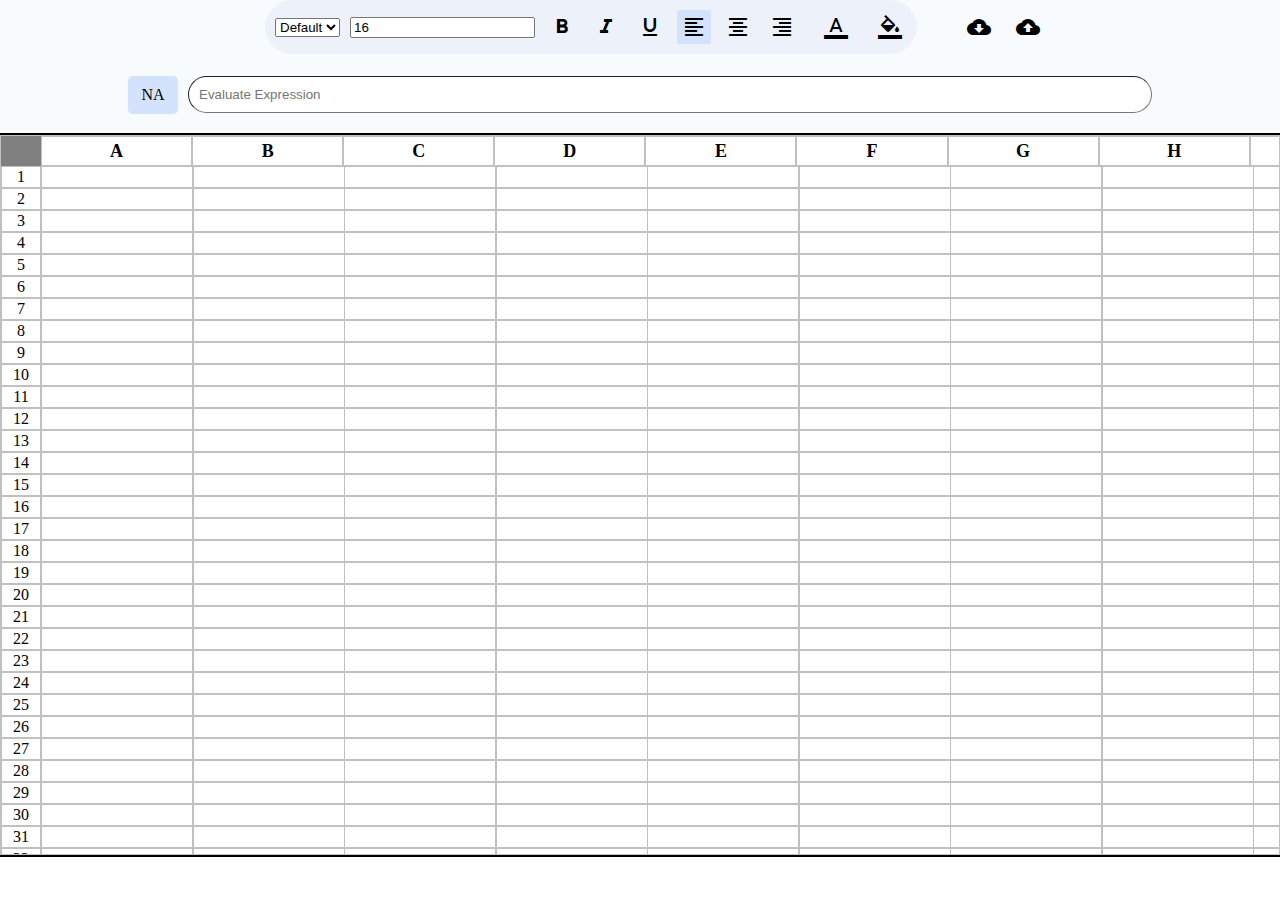
<file: index.html>
<!DOCTYPE html>
<html lang="en">
  <head>
    <meta charset="UTF-8" />
    <meta name="viewport" content="width=device-width, initial-scale=1.0" />
    <title>Google-Sheet</title>
    <link rel="stylesheet" href="style.css" />
    <link
      href="https://fonts.googleapis.com/icon?family=Material+Icons"
      rel="stylesheet"
    />
  </head>
  <body>
    <section class="options">
     <div class="fr-aic" style="justify-content: center; gap: 20px;">
      <form class="form-container" id="options-form">
        <select name="fontFamily" id="">
          <option value="default">Default</option>
        </select>
        <input type="number" name="fontSize" value="16" />
        <div>
          <input type="checkbox" name="isBold" id="isBold" />
          <label for="isBold" class="material-icons">format_bold</label>
        </div>
        <div>
          <input type="checkbox" name="isItalic" id="isItalic" />
          <label for="isItalic" class="material-icons">format_italic</label>
        </div>
        <div>
          <input type="checkbox" name="isUnderlined" id="isUnderlined" />
          <label for="isUnderlined" class="material-icons"
            >format_underlined</label
          >
        </div>
        <div class="align-center fr-aic">
          <div>
            <input type="radio" name="align" checked value="left" id="left" />
            <label for="left" class="material-icons">format_align_left</label>
          </div>
          <div>
            <input type="radio" name="align" value="center" id="center" />
            <label for="center" class="material-icons"
              >format_align_center</label
            >
          </div>
          <div>
            <input type="radio" name="align" value="right" id="right" />
            <label for="right" class="material-icons">format_align_right</label>
          </div>
        </div>

        <div>
          <input type="color" name="textColor" id="textColor" />
          <label for="textColor" class="material-icons"
            >format_color_text</label
          >
        </div>
        <div>
          <input type="color" name="backgroundColor" id="bgColor" />
          <label for="bgColor" class="material-icons">format_color_fill</label>
        </div>
      </form>

      <span type="button" id="download" style="cursor: pointer;" class="material-icons"
        >cloud_download</span
      >
      <label for="Upload" class="material-icons">cloud_upload</label>
      <input type="file" id="Upload" style="display: none" />
    </div>

      <div class="box fr-aic">
        <div class="selected-cell">NA</div>
        <input id="expression" type="text" placeholder="Evaluate Expression" />
      </div>
    </section>

    <section class="container">
      <div class="plate"></div>
      <div class="head-row" id="head-row"></div>
      <div class="sno" id="sno"></div>
      <div class="body" id="body"></div>
      <!-- Added id="body" -->
    </section>

    <script src="options.js"></script>
    <script src="script.js"></script>
    <script src="download-upload.js"></script>
  </body>
</html>
</file>
<file: style.css>
/* Reset default margin */
body {
    margin: 0;
}

/* Main container for the spreadsheet */
.container {
    height: 80vh;
    width: 100vw;
    display: grid;
    grid-template-columns: 40px auto;
    grid-template-rows: 30px auto;
    overflow-x: scroll;
    border: 0.5px solid #C0C0C0;
    box-sizing: border-box;
    outline: 2px solid; /* Optional outline for debugging */
}

/* Column labels (A, B, C, ...) */
.plate {
    background-color: gray;
    position: sticky;
    left: 0;
    top: 0;
    z-index: 100;
}

/* Header row containing column labels */
.head-row {
    display: flex;
    position: sticky;
    top: 0;
    background-color: #fff;
}

/* Styling for individual column headers */
.head-row .col-head {
    width: 151.1px;
    display: flex;
    align-items: center;
    justify-content: center;
    font-size: 18px;
    font-weight: 600;
    border: 0.5px solid #C0C0C0;
    box-sizing: border-box;
}

/* Row numbers */
.sno {
    position: sticky;
    left: 0;
    background-color: #fff;
}

/* Styling for individual row numbers */
.sno .sno-cell {
    height: 20px;
    border: 0.5px solid #C0C0C0;
    display: flex;
    justify-content: center;
    align-items: center;
}

/* Styling for rows */
.row {
    display: flex;
}

/* Styling for individual cells */
.cell {
    border: 0.5px solid #C0C0C0;
    width: 150px;
    min-height: 20px;
    height: 20px !important;
    overflow: hidden;
    margin-right: -0.5px;
}

/* Focus style for cells */
.cell:focus {
    outline: 0.5px solid blue;
    outline-offset: -2px;
}

/* Options section styling */
.options {
    background-color: #F8FBFD;
    height: 15vh;
    display: flex;
    flex-direction: column;
    justify-content: space-between;
}

/* Styling for form container */
.form-container {
    padding: 10px;
    background-color: #EDF2FA;
    margin: 0 30px;
    display: flex;
    justify-content: center;
    align-items: center;
    gap: 10px;
    border-radius: 50px;
}

/* Flex alignment utility */
.fr-aic {
    display: flex;
    align-items: center;
    gap: 10px;
}

/* Hide checkboxes and radios */
input[type="checkbox"],
input[type="radio"] {
    display: none;
}

/* Hide color input */
input[type="color"] {
    width: 0;
    height: 0;
    visibility: hidden;
}

/* Styling for checked checkboxes and radios */
input[type="checkbox"]:checked + label,
input[type="radio"]:checked + label {
    background-color: #D3E2FD;
}

/* Styling for labels */
label {
    padding: 5px;
    border-radius: 2px;
    cursor: pointer;
}

/* Styling for the selected cell box */
.box {
    width: 80vw;
    margin: auto;
}

/* Styling for the selected cell display */
.box .selected-cell {
    background-color: #D3E2FD;
    padding: 10px;
    border-radius: 5px;
    width: 30px;
    text-align: center;
}

/* Styling for input fields */
.box input {
    flex-grow: 1;
    padding: 10px;
    border-radius: 50px;
    outline: none;
    border-width: .1px;
}

/* Styling for the active cell */
.active-cell {
    border-color: #0957D0;
    outline: 2px solid #0957D0;
    position: relative;
    z-index: 10;
}
</file>
